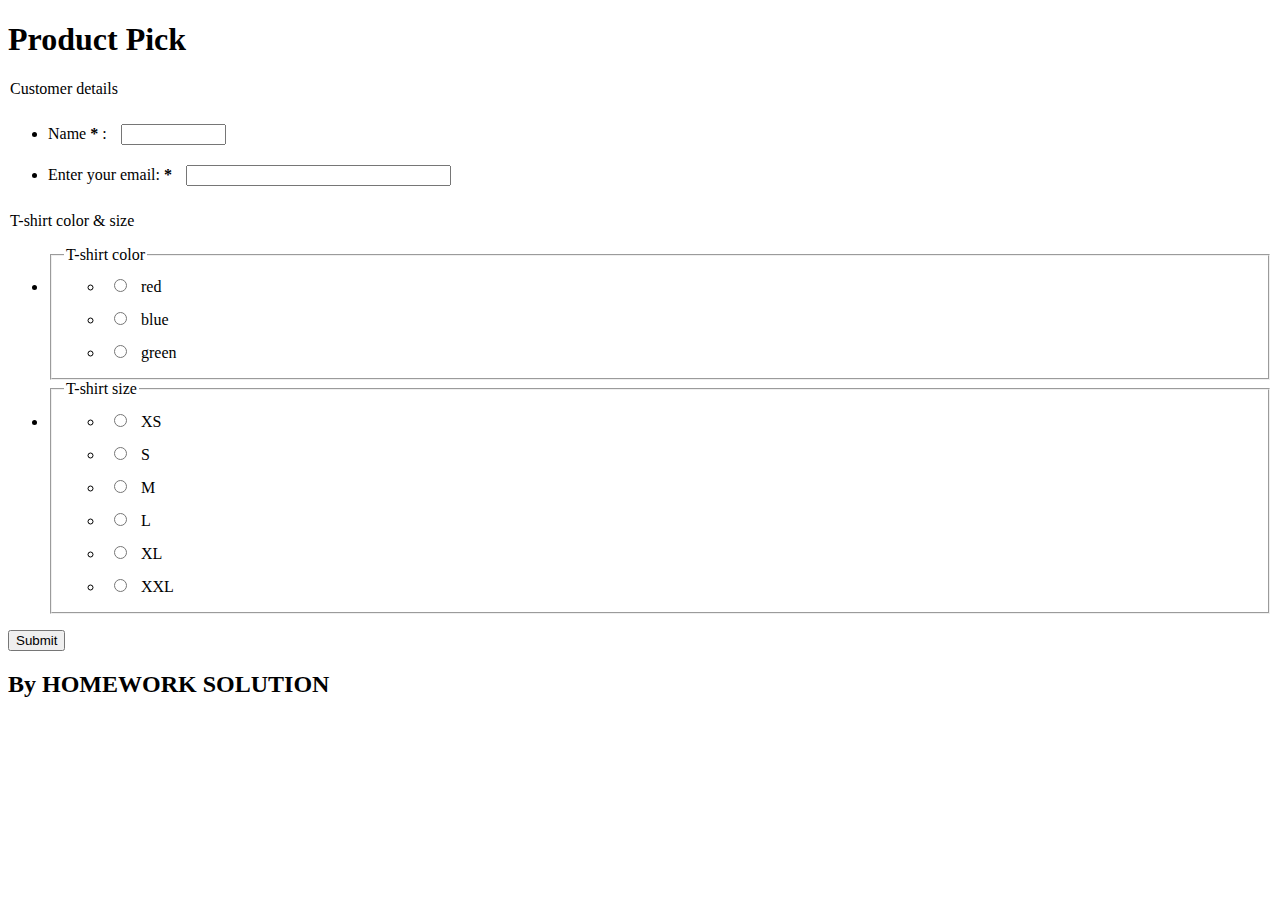
<file: Form-Controls/index.html>
<!DOCTYPE html>
<html lang="en">
  <head>
    <meta charset="utf-8" />
    <meta http-equiv="X-UA-Compatible" content="IE=edge" />
    <title>My form exercise</title>
    <meta name="description" content="" />
    <meta name="viewport" content="width=device-width, initial-scale=1" />
    <style>input {
  margin: 10px;
}</style>
  </head>
  <body>
    <header>
      <h1>Product Pick</h1>
    </header>
    <main>
      <form>
        <section>
          <legend>Customer details</legend>
        <ul>
          <li>
             <label for="name">
                <span>Name</span>
                <strong><span aria-label="required">*</span></strong>
                <span>:</span>
              </label>
              <input type="text" id="name" name="name" required 
              minlength="2" size="10" pattern="[\p{L}\.\- ]+" />
          </li>
          <li>
              <label for="email">Enter your email:</label>
                <strong><span aria-label="required">*</span></strong>
              <input type="email" id="email"  size="30" required />
          </li>
        </ul>
        </section>
        <section>
          <legend>T-shirt color & size</legend>
          <ul>
            <li>  
              <fieldset>
    <legend>T-shirt color</legend>
    <ul >
      <li>
        <label for="red">
          <input type="radio" id="red" name="color" value="red" required />
          red 
        </label>
      </li>
      <li>
        <label for="blue">
          <input type="radio" id="blue" name="color" value="blue" required />
          blue
        </label>
      </li>
      <li>
        <label for="green">
          <input type="radio" id="green" name="color" value="green" required />
          green
        </label>
      </li>
    </ul>
  </fieldset>
</li>
            <li><fieldset>
    <legend>T-shirt size</legend>
    <ul>
      <li>
        <label for="XS" style="padding-bottom: 10px;">
          <input type="radio" id="XS" name="size" value="XS" required />
          XS
        </label>
      </li>
      <li>
        <label for="S">
          <input type="radio" id="S" name="size" value="S" required />
          S
        </label>
      </li>
      <li>
        <label for="M">
          <input type="radio" id="M" name="size" value="M" required />
          M
        </label>
      </li>
      <li><label for="L">
          <input type="radio" id="L" name="size" value="L" required />
          L
        </label></li>
        <li><label for="XL">
          <input type="radio" id="XL" name="size" value="XL" required />
          XL
        </label></li>
        <li><label for="XXL">
          <input type="radio" id="XXL" name="size" value="XXL" required />
          XXL
        </label></li>
    </ul>
  </fieldset></li>
          </ul>
        </section>
        <button type="submit">Submit</button>
        <!-- write your html here-->
        
        <!-- 
        section1 - legend: customer details
          name* (validation for only letters, dot and empty space  input)
          email* (built in validation)
        section2 - legend: T-shirt color & size
          t-shirt color* (only give 3 options /w radio button)
          t-shirt size* (6 options w/ radio button)
          all input fields are required
        -->
        <!-- 
          try writing out the requirements first as comments
        this will also help you fill in your PR message later-->
      </form>
    </main>
    <footer>
      <!-- change to your name-->
      <h2>By HOMEWORK SOLUTION</h2>
    </footer>
  </body>
</html>
</file>
